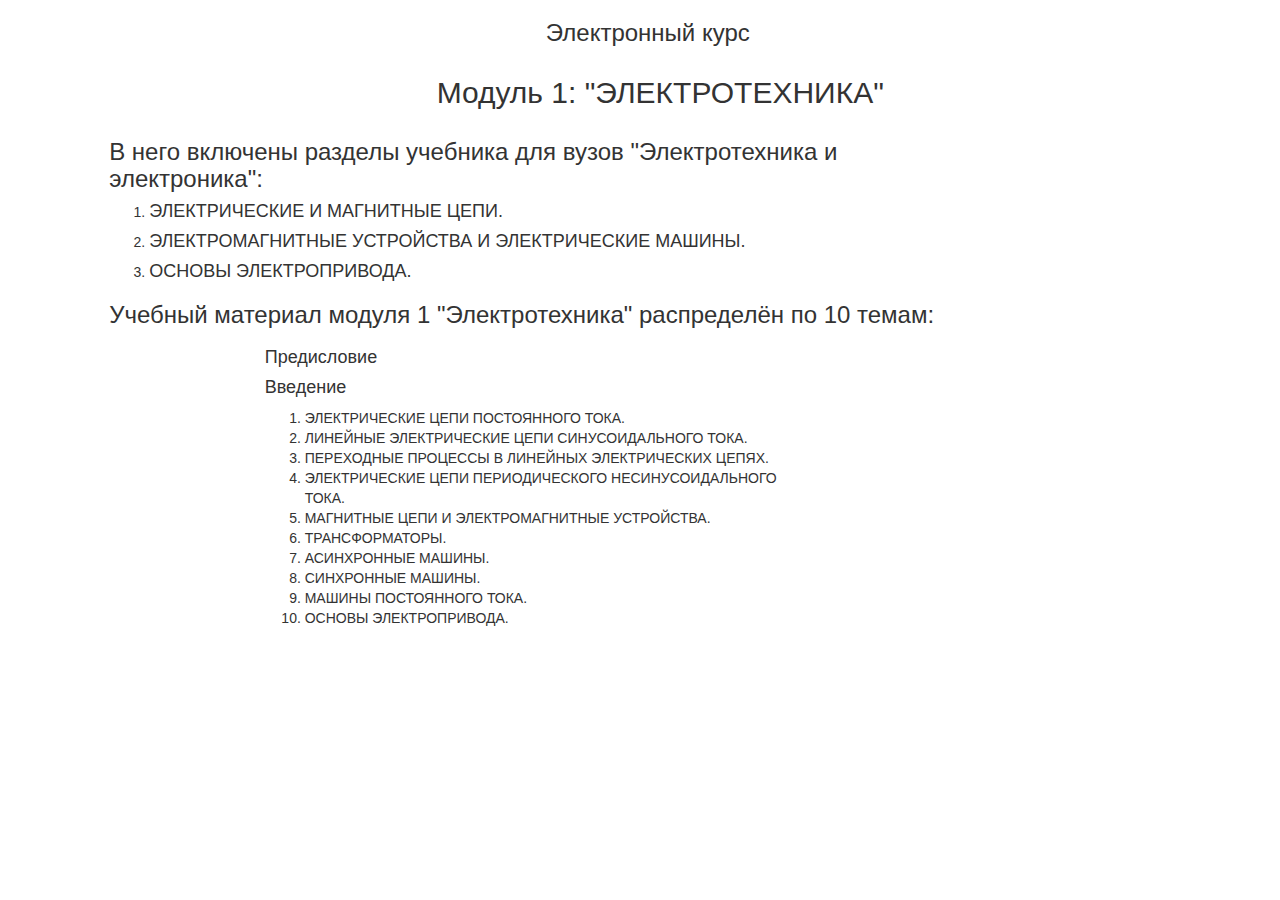
<file: webapp/osn_kurs.html>
<html>
<head>
    <title>Электронный курс</title>
    <meta http-equiv="Content-Type" content="text/html; charset=utf-8">
    <link href="../css/style.css" rel="stylesheet" type="text/css">
    <link href="../css/bootstrap.css" rel="stylesheet" type="text/css">

</head>
<body>
<div class="content">
    <div class="row">
        <div class="col-md-6 col-md-offset-5">
            <h3>Электронный курс</h3>
        </div>
        <div class="col-md-6 col-md-offset-4">
            <h2>Модуль 1: "ЭЛЕКТРОТЕХНИКА"</h2>
        </div>
        <div class="col-md-8 col-md-offset-1">
            <h3>В него включены разделы учебника для вузов "Электротехника и электроника":</h3>
            <ol>
                <li><h4>ЭЛЕКТРИЧЕСКИЕ И МАГНИТНЫЕ ЦЕПИ.</h4></li>
                <li><h4>ЭЛЕКТРОМАГНИТНЫЕ УСТРОЙСТВА И ЭЛЕКТРИЧЕСКИЕ МАШИНЫ.</h4></li>
                <li><h4>ОСНОВЫ ЭЛЕКТРОПРИВОДА.</h4></li>
            </ol>
            <h3>Учебный материал модуля 1 "Электротехника" распределён по 10 темам:</h3>

            <div class="col-md-8 col-md-offset-2">
                <ul class="list-unstyled">
                    <li><h4>Предисловие</h4></li>
                    <li><h4>Введение</h4></li>
                    <li>
                        <ol>
                            <li>ЭЛЕКТРИЧЕСКИЕ ЦЕПИ ПОСТОЯННОГО ТОКА.</li>
                            <li>ЛИНЕЙНЫЕ ЭЛЕКТРИЧЕСКИЕ ЦЕПИ СИНУСОИДАЛЬНОГО ТОКА.</li>
                            <li>ПЕРЕХОДНЫЕ ПРОЦЕССЫ В ЛИНЕЙНЫХ ЭЛЕКТРИЧЕСКИХ ЦЕПЯХ.</li>
                            <li>ЭЛЕКТРИЧЕСКИЕ ЦЕПИ ПЕРИОДИЧЕСКОГО НЕСИНУСОИДАЛЬНОГО ТОКА.</li>
                            <li>МАГНИТНЫЕ ЦЕПИ И ЭЛЕКТРОМАГНИТНЫЕ УСТРОЙСТВА.</li>
                            <li>ТРАНСФОРМАТОРЫ.</li>
                            <li>АСИНХРОННЫЕ МАШИНЫ.</li>
                            <li>СИНХРОННЫЕ МАШИНЫ.</li>
                            <li>МАШИНЫ ПОСТОЯННОГО ТОКА.</li>
                            <li>ОСНОВЫ ЭЛЕКТРОПРИВОДА.</li>
                        </ol>
                    </li>
                </ul>
            </div>
        </div>
    </div>
</div>
</body>
</html>
</file>
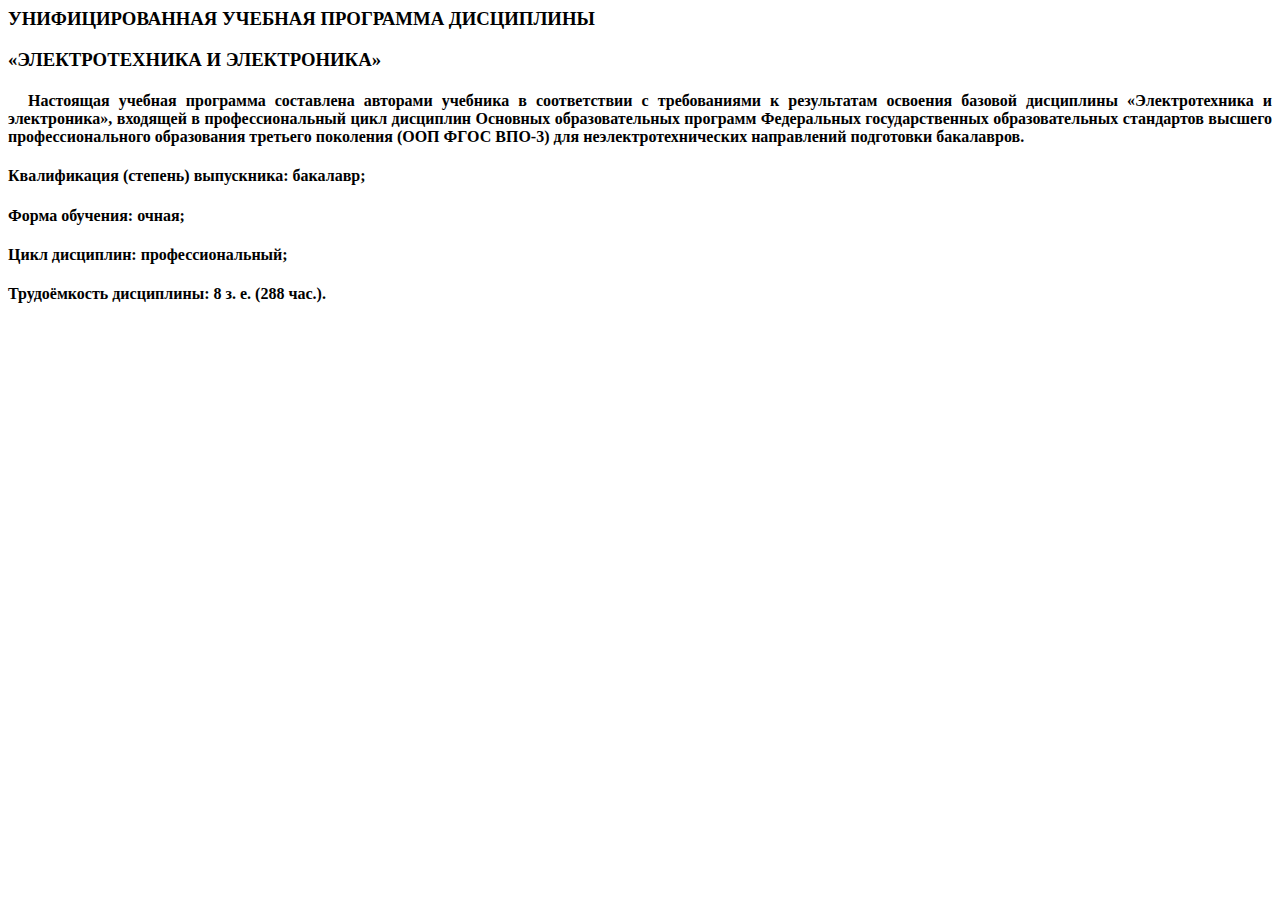
<file: webapp/pr_distp.html>
<html>
<head>
    <title>Программа дисциплины</title>
    <meta http-equiv="Content-Type" content="text/html; charset=utf-8">
    <link href="../css/simple-sidebar.css" rel="stylesheet" type="text/css">
    <link href="../css/style.css" rel="stylesheet" type="text/css">

</head>
<body>
<div class="content">
    <div class="row">
        <div class="col-md-8 col-md-offset-3">
            <h3>УНИФИЦИРОВАННАЯ УЧЕБНАЯ ПРОГРАММА ДИСЦИПЛИНЫ</h3>
        </div>
        <div class="col-md-6 col-md-offset-4">
            <h3>«ЭЛЕКТРОТЕХНИКА И ЭЛЕКТРОНИКА»</h3>
        </div>

        <div class="col-md-10 col-md-offset-1 big_text">
            <h4>Настоящая учебная программа составлена авторами учебника в соответствии с требованиями к результатам
            освоения базовой дисциплины «Электротехника и электроника», входящей в профессиональный цикл дисциплин
            Основных образовательных программ Федеральных государственных образовательных стандартов высшего
            профессионального образования третьего поколения (ООП ФГОС ВПО-3) для неэлектротехнических направлений
            подготовки бакалавров.</h4>
        </div>

        <div class="col-md-10 col-md-offset-1">
            <ul class="list_unstyled">
                <li><h4>Квалификация (степень) выпускника: бакалавр;</h4></li>
                <li><h4>Форма обучения: очная;</h4></li>
                <li><h4>Цикл дисциплин: профессиональный;</h4></li>
                <li><h4>Трудоёмкость дисциплины: 8 з. е. (288 час.).</h4></li>
            </ul>
        </div>

    </div>
</div>
</body>
</html>
</file>
<file: css/style.css>
.footer {
    padding: 5px;
}

.wrapper {
    min-height:100%;
    position:relative;
}

html{
    overflow-x: hidden;
}

.container_of_content {
    position: relative;
    height: 80%;
    width: 100%;
    left: 0;
    -webkit-transition:  left 0.4s ease-in-out;
    -moz-transition:  left 0.4s ease-in-out;
    -ms-transition:  left 0.4s ease-in-out;
    -o-transition:  left 0.4s ease-in-out;
    transition:  left 0.4s ease-in-out;
}

.container_of_content.open-sidebar {
    left: 20%;
}
.sidebar{
    width: 20%;
    height: 100%;
    /*overflow: hidden;
    float: left;*/
    left: -20%;
    position: absolute;
}

.content {
   /* float: right;*/
    position: relative;
    width: 100%;
    height: 80vh;
}

.header {
    height: 15%;
    width: 100%;
    background-color: #ffffff;
    -webkit-border-top-left-radius: 5px;
    -webkit-border-top-right-radius: 5px;
    -moz-border-radius-topleft: 5px;
    -moz-border-radius-topright: 5px;
    border-top-left-radius: 5px;
    border-top-right-radius: 5px;
    background-image: url("../pics/top.jpg");
}

.footer {
    width: 100%;
    height: 10%;
    bottom: 0;
    position: fixed;
    background-color: whiteSmoke;
    border-top: 5px dotted green;
    -webkit-border-bottom-left-radius: 5px;
    -webkit-border-bottom-right-radius: 5px;
    -moz-border-radius-bottomleft: 5px;
    -moz-border-radius-bottomright: 5px;
    border-bottom-left-radius: 5px;
    border-bottom-right-radius: 5px;
}


.title_header {
    text-align: right;
    padding-bottom: 5px;
    padding-top: 10px;
    font-family: Verdana,sans-serif;

}
.title_menu {
    text-align: center;
    margin-top: 10px;
    padding-top: 3px;
    padding-bottom: 3px;
    background: #ccc;
    font-family: Verdana,sans-serif;
    font-size: 83%;
}

.header_title_item {
    padding-right:5px;
    color: #ffffff;
}

.header_title_item:hover {
    color: #ffffff;
}

.header_menu_item {
    color: #a52a2f;
    padding-right: 10px;
}

.header_menu_item:hover {
    color: #000000;
}

#button1{
    left: 0;
    position: absolute;
}

#button2{
    position:absolute; right: 0;
}

/*Блок меню Аккордеон*/
.mini-menu{
    max-width: 100%;
    max-height: 100%;
    margin: 0px auto;
    font: normal 14px Helvetica, Arial, sans-serif;
}
ul {
    list-style: none;
    margin: 0;
    padding:0;
    text-align:left;
}
.mini-menu > ul {
    margin-bottom: 0px;
    border: 1px solid #222;
    box-shadow:0 0 10px #000;
}
.mini-menu > ul > li {
    position: relative;
}
.mini-menu > ul > li > a {
    display: block;
    outline: 0;
    padding: .7em 1em;
    text-decoration: none;
    color:#C9C9C9;
    font-weight: normal;
    text-shadow: 1px 1px 3px #111;
    background: #475ee5;
    box-shadow:inset 0 1px 0 0 rgba(64, 84, 205, 0.10);
    background-image:linear-gradient(#475ee5, #333);
    background-image:-ms-linear-gradient(#475ee5, #333);
    border-bottom: 1px solid #222;
}
.mini-menu > ul > li > a:hover{
    color:#f2bd00;
}
.mini-menu > ul > li > ul {
    counter-reset: items;
    height: 0;
    overflow: hidden;
    background: #eee;
    color: #777;
    font-size: .75em;
    box-shadow:inset 0 0 50px #BBB;
}
.mini-menu > ul > li > ul > li{
    counter-increment: items;
    padding: .5em 1.3em;
    border-bottom: 1px dotted #C9C9C9;
}
.mini-menu > ul > li > ul > li:hover{
    background: #ccc;
}
.mini-menu > ul > li > ul > li > a{
    color:#514B92;
    text-decoration: none;
}
.mini-menu > ul > li > ul > li > a:hover{
    color:red;
    margin-left: 8px;
}
.mini-menu > ul > li > ul > li > a:after{
    content: "»";
    float: left;
    margin-right:4px;
}
.mini-menu > ul > li > ul:after {
    content: counter(items);
    font-size: 1em;
    display:inline-block;
    position: absolute;
    right: 10px;
    top: 15px;
    background: #cccccc;
    line-height: 1em;
    padding: .7em .8em;
    margin: -.9em 0 0 0;
    color: #A52A2F;
    text-indent: 0;
    text-align: center;
    text-shadow:0px 1px 0px rgba(0, 0, 0, .5);
    font-weight: 500;
    border-radius:.769em;
    box-shadow: inset 0px 1px 3px 0px rgba(0, 0, 0, .26), 0px 1px 0px 0px rgba(255, 255, 255, .15);
}

.current_page {
    margin-left: auto;
    margin-right: auto;
    width: 70%;
    background-color: #b0e0e6;
    text-align: center;
}

.big_text {
    text-align: justify;
    text-indent: 20px;
}
</file>
<file: css/simple-sidebar.css>
/*!
 * Start Bootstrap - Simple Sidebar HTML Template (http://startbootstrap.com)
 * Code licensed under the Apache License v2.0.
 * For details, see http://www.apache.org/licenses/LICENSE-2.0.
 */

/* Toggle Styles */

#wrapper {
    padding-left: 0;
    -webkit-transition: all 0.5s ease;
    -moz-transition: all 0.5s ease;
    -o-transition: all 0.5s ease;
    transition: all 0.5s ease;
}

#wrapper.toggled {
    padding-left: 250px;
}

#sidebar-wrapper {
    z-index: 1000;
    position: fixed;
    left: 250px;
    width: 0;
    height: 100%;
    margin-left: -250px;
    overflow-y: auto;
    background: #000;
    -webkit-transition: all 0.5s ease;
    -moz-transition: all 0.5s ease;
    -o-transition: all 0.5s ease;
    transition: all 0.5s ease;
}

#wrapper.toggled #sidebar-wrapper {
    width: 250px;
}

#page-content-wrapper {
    width: 100%;
    position: absolute;
    padding: 15px;
}

#wrapper.toggled #page-content-wrapper {
    position: absolute;
    margin-right: -250px;
}

/* Sidebar Styles */

.sidebar-nav {
    position: absolute;
    top: 0;
    width: 250px;
    margin: 0;
    padding: 0;
    list-style: none;
}

.sidebar-nav li {
    text-indent: 20px;
    line-height: 40px;
}

.sidebar-nav li a {
    display: block;
    text-decoration: none;
    color: #999999;
}

.sidebar-nav li a:hover {
    text-decoration: none;
    color: #fff;
    background: rgba(255,255,255,0.2);
}

.sidebar-nav li a:active,
.sidebar-nav li a:focus {
    text-decoration: none;
}

.sidebar-nav > .sidebar-brand {
    height: 65px;
    font-size: 18px;
    line-height: 60px;
}

.sidebar-nav > .sidebar-brand a {
    color: #999999;
}

.sidebar-nav > .sidebar-brand a:hover {
    color: #fff;
    background: none;
}

@media(min-width:768px) {
    #wrapper {
        padding-left: 250px;
    }

    #wrapper.toggled {
        padding-left: 0;
    }

    #sidebar-wrapper {
        width: 250px;
    }

    #wrapper.toggled #sidebar-wrapper {
        width: 0;
    }

    #page-content-wrapper {
        padding: 20px;
        position: relative;
    }

    #wrapper.toggled #page-content-wrapper {
        position: relative;
        margin-right: 0;
    }
}
</file>
